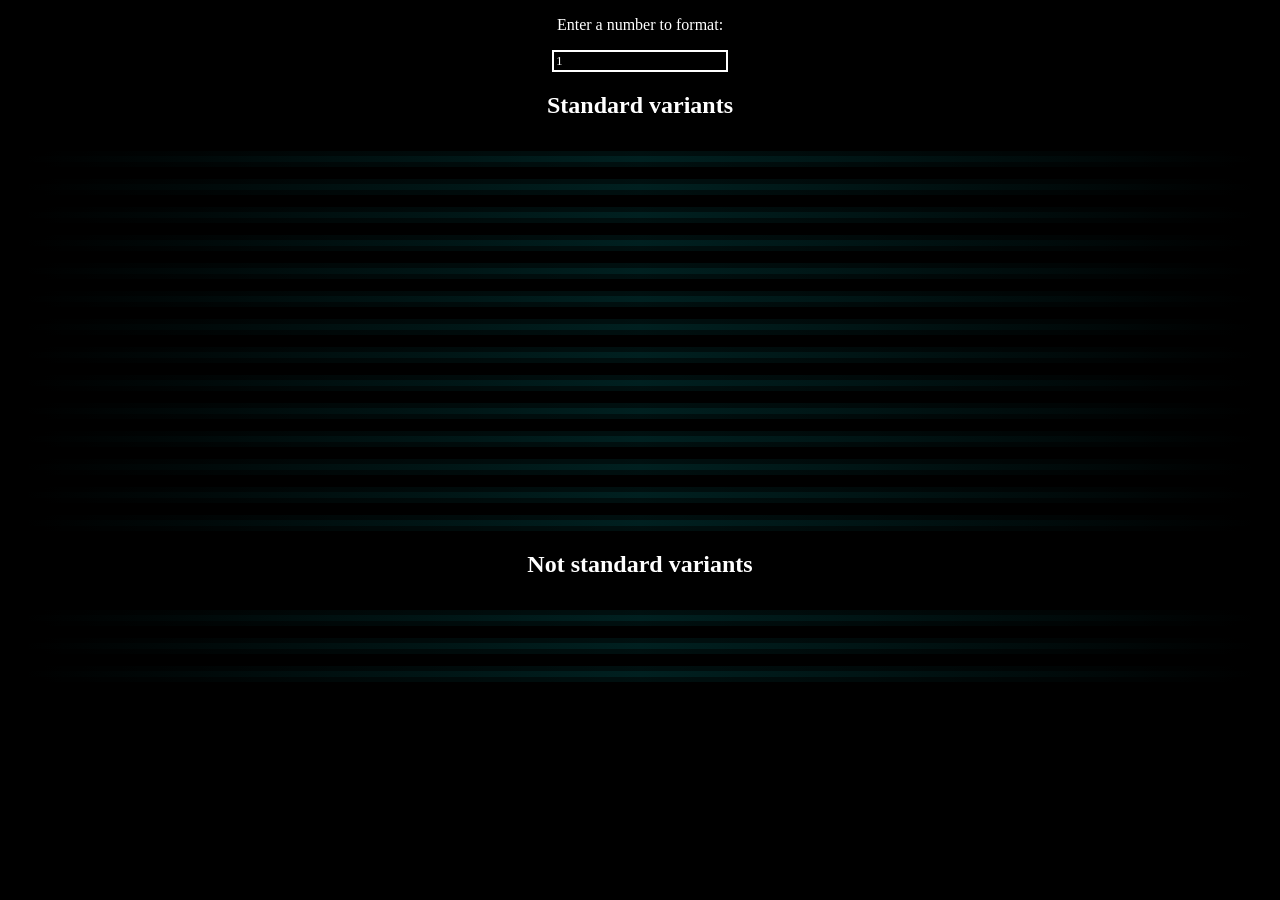
<file: index.html>
<!DOCTYPE html>
<html>
	<head>
		<meta charset="utf-8" />
		<title>Bad Notations Demo</title>
		<link rel="stylesheet" href="styles.css">
		<link rel="stylesheet" href="badNotationsImg/tile.css">
	</head>
	<body>
		<p>Enter a number to format:</p>
		<input type="text" id="num" value="1">
		<div id="resultscontainer">
			<h2>Standard variants</h2>
			<div class="notation" id="n1"><p id="results-grand-button-incremental"></p></div>
			<div class="notation" id="n2"><p id="results-old-setsumis-standard-notation"></p></div>
			<div class="notation" id="n3"><p id="results-diamonds-notation"></p></div>
			<div class="notation" id="n4"><p id="results-denutation"></p></div>
			<div class="notation" id="n5"><p id="results-points-progression"></p></div>
			<div class="notation" id="n6">
				<p id="results-true-179uc-notation"></p>
				<p id="results-vectors-standard"></p>
				<p id="results-new-vectors-standard"></p>
				<p id="results-merging-legends"></p>
				<p id="results-nullareas-bad-notation"></p>
				<p id="results-bzukis-confusion-grammar-i-is-not-are-standard"></p>
			</div>
			<div class="notation" id="n7"><p id="results-shit-standard"></p></div>
			<div class="notation" id="n8">
				<p id="results-shit-standard-2"></p>
				<p id="results-shit-standard-2-names"></p>
			</div>
			<div class="notation" id="n9"><p id="results-bluenekos-shit-standard"></p></div>
			<div class="notation" id="n10"><p id="results-one-character-shit-standard"></p></div>
			<div class="notation" id="n11"><p id="results-mid-notation"></p></div>
			<div class="notation" id="n12"><p id="results-infiroad"></p></div>
			<div class="notation" id="n13"><p id="results-vortex-dream-notation"></p></div>
			<div class="notation" id="n15">
				<p id="results-fbaus-standard-possibility-1"></p>
				<p id="results-fbaus-standard-possibility-2"></p>
				<p id="results-fbaus-standard-possibility-3"></p>
			</div>
			<h2>Not standard variants</h2>
			<div class="notation" id="n14">
				<p id="results-parentheses-magnitude"></p>
				<p id="results-parentheses-magnitudeb2"></p>
				<p id="results-parentheses-magnitudeb3"></p>
				<p id="results-parentheses-magnitudeb1k"></p>
			</div>
			<div class="notation" id="n17"><p id="results-tile-effects"></p></div>
			<div class="notation" id="n999"><p id="results-all"></p></div>
		</div>
		<div id="explainations">
			<div class="explaination" id="explaination-n1">
				<h2>Grand Button Incremental</h2>
				<p><a href="https://www.roblox.com/games/136990500670691/Grand-Button-Incremental">Grand Button Incremental</a> is basically just your typical button simulator game on Roblox, where you press buttons, open runes, ascend for Angels and a lot more.</p>
				<p>We're going to focus on the notation this game uses, as it is rather interesting. It starts off with your usual prefixes: k, M, B, T, q, Q, s, S, o and n, the ones place prefixes are U, D, t, q, Q, s, S, o and n. After a decillion though, the prefixes are designed to fit in 2 characters: the tens place prefixes are d, Vg, Tg, qg, Qg, sg, Sg, Og and Ng;
					their one-character equivalents are d, V, T, q, Q, s, S, O and N (these are used if the -illion number is not divisible by 10, like qS (74th illion)) and something that I call "special prefixes": they are d, V, T, qg, Qg, sg, Sg, O and N (these are only used if the -illion number is divisible by 10 and is above 100, like VCe (120) and qgtc (340)).
					The hundreds place prefixes are Cen, DuC, TrC, qGe, QGe, sCe, SCe, OGe and NGe, their two-character equivalents are Ce, Dc, tc, qG, QG, sc, Sc, OG and NG (used if the -illion number mod 100 is less than 10, 108 would be oCe) and their one-character equivalents are C, D, t, q, Q, s, S, O and N.</p>
				<p>The 1,000th -illion is given the prefix MilN... and it stops here. Unfortunately, this notation has ambiguities at -illion 106th and 600th (both sCe) and -illion 107th and 700th (both SCe).</p>
			</div>
			<div class="explaination" id="explaination-n2">
				<h2>Old setsumi's standard notation</h2>
				<p>Currently, this notation is not explained yet!</p>
			</div>
			<div class="explaination" id="explaination-n3">
				<h2>Diamond's notation</h2>
				<p>Currently, this notation is not explained yet!</p>
			</div>
			<div class="explaination" id="explaination-n4">
				<h2>Denutation</h2>
				<p>Denutation is basically Standard, but each -illion is 10x larger than the previous. The first few prefixes are: K (thousand), M (million), B (billion, 2), T (tres, 3), Q (quattuor, 4), P (pente, 5), H (hexi, 6), S (septem, 7), O (octo, 8) and N (novem); the ones place prefixes are O (one), B, T, Q, F, S, H, E (eight) and N; the tens place prefixes are derived from English number names: Te, Tw, Th, Fo, Fi, Si, Se, Et and Nt; and the hundreds place prefixes use mixed Latin and English prefixes: C (centum, 100), DC (ducenti, 200), TC (trecenti, 300), QC (quadrigenti, 400), FH (five hundred), SC (sescenti, 600), SH (seven hundred), EH (eight hundred), NH (nine hundred). The prefix order is hundreds - tens - ones.</p>
				<p>Unlike regular Standard variations, there are no prefixes for multiples of 1,000 -illions and are instead repersented by dashes (1,000 would be O-K, the K is used as 0) and can theortically go on forever, but Bad Notations choose to stop abbreviating after 10<sup>1.797 x 10<sup>308</sup></sup> to prevent strings from getting <i>too</i> long.</p>
			</div>
			<div class="explaination" id="explaination-n5">
				<h2>Points Progression</h2>
				<p>Currently, this notation is not explained yet!</p>
			</div>
			<div class="explaination" id="explaination-n6">
				<h2>Other less cursed Standard variants</h2>
				<p>Currently, this notation is not explained yet!</p>
			</div>
			<div class="explaination" id="explaination-n7">
				<h2>Shit standard</h2>
				<p>Currently, this notation is not explained yet!</p>
			</div>
			<div class="explaination" id="explaination-n8">
				<h2>Shit standard 2</h2>
				<p>Currently, this notation is not explained yet!</p>
			</div>
			<div class="explaination" id="explaination-n9">
				<h2>blue.neko's shit standard</h2>
				<p>Currently, this notation is not explained yet!</p>
			</div>
			<div class="explaination" id="explaination-n10">
				<h2>One character shit standard</h2>
				<p>Currently, this notation is not explained yet!</p>
			</div>
			<div class="explaination" id="explaination-n11">
				<h2>Mid notation</h2>
				<p>Currently, this notation is not explained yet!</p>
			</div>
			<div class="explaination" id="explaination-n12">
				<h2>Infiroad</h2>
				<p>Currently, this notation is not explained yet!</p>
			</div>
			<div class="explaination" id="explaination-n13">
				<h2>Vortex dream notation</h2>
				<p>Currently, this notation is not explained yet!</p>
			</div>
			<div class="explaination" id="explaination-n14">
				<h2>Parentheses Magnitude</h2>
				<p>Currently, this notation is not explained yet!</p>
			</div>
			<div class="explaination" id="explaination-n15">
				<h2>fBAU's standard</h2>
				<p>fBAU's standard is a weird variation of Standard, with the most notable part being the prefix is placed BEFORE the number. The prefixes start out like a typical Standard variant, but they're somewhat warped:
					the first few prefixes are k, Ml, Bl, Tl, qu, Qu, se, Se, Ot and No; the ones place prefixes are Ue, Do, Tc, qu, Qu, se, Se, Ot, and No; the tens place prefixes are Dc, Vt, Ti, qi, Qi, si, Si, Oi and Ni; and the hundreds place prefixes are Cn, Du, Tr, qr, Qr, sl, Sl, Ol and Nn.
					Unlike typical Standard variations, this variation has prefixes for every power of 10: the thousands place prefixes are Mil, Mic, Nan, Pic, Fem, Att, Zep, Yoc, Xon and Vec; the ten thousands place prefixes are Mec, Mei, Tri, Tet, Pen, Hex, Hep, Oct and Enn; the hundred thousands place prefixes are Hec, Doh, Tir, Tea, Pea, Hea, Hpa, Oca and Ena (note that Vec is only used for 10 thousand, 110 thousand, 210 thousand and so on);
					the millions place prefixes are Kil, Dki, Tki, Qak, Qik, Sxk, Spk, Oki and Nki; the ten millions place prefixes are Vee, Vve, Tve, Qav, Qiv, Sxv, Spv, Ove and Nve; the hundred millions place prefixes are Het, Dhe, The, Qah, Qih, Sxh, Sph, Ohe, Nhe; and the 1 billionth -illion is given the prefix Meg, which is where the system ends. The prefix order is billions; 1 - 10 - 100 millions; 1 - 10 - 100 thousands; 1 - 10 - 100.</p>
				<p>This notation has 3 possibilities that you can use: possibility 1 is the one mentioned above; possibility 2 rearranges the prefix order to 1 - 10 - 100; 1 - 10 - 100 thousands; 1 - 10 - 100 millions; billions. Possibiltiy 3 turns the thousands group prefixes into tier 2 illions, the millions group prefixes into tier 3 illions and the billions group prefixes into tier 4 illions.</p>
			</div>
			<div class="explaination" id="explaination-n17">
				<h2>Tile Effects</h2>
				<p>Currently, this notation is not explained yet!</p>
			</div>
			<div class="explaination" id="explaination-n999">
				<h2>ALL</h2>
				<p>This notation picks a random notation from a set of notations to use depending on the number.</p>
			</div>
			<button class="close" id="close">Close</button>
		</div>
		<script src="https://the179ucetile.github.io/game_scripts/break_eternity.min.js"></script>
		<script src="bad_notations.js"></script>
		<script src="demo.js"></script>
	</body>
</html>
</file>
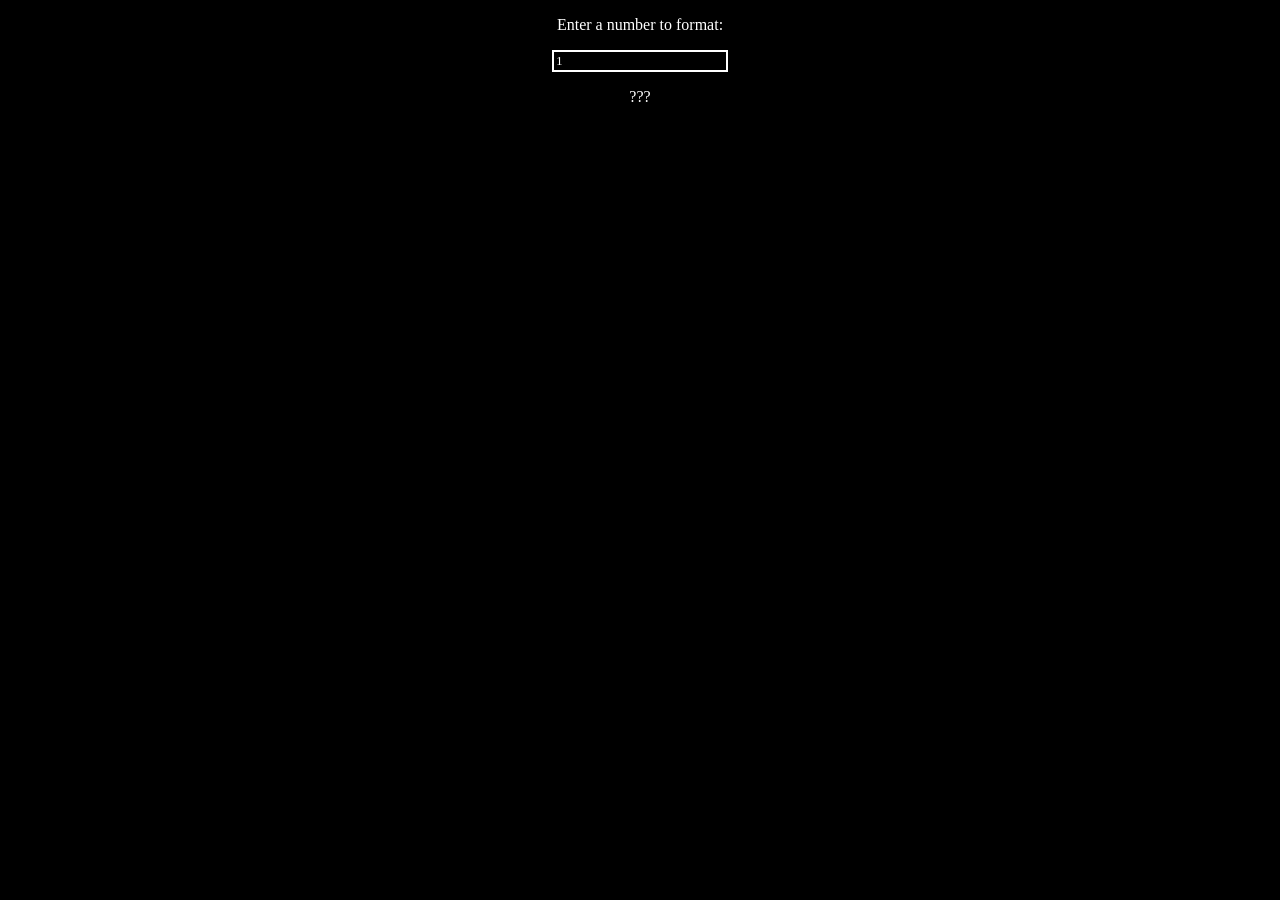
<file: demo.html>
<!DOCTYPE html>
<html>
  <head>
    <title>Bad Notations Demo</title>
    <link rel="stylesheet" href="styles.css">
  </head>
  <body>
    <p>Enter a number to format:</p>
    <input type="text" id="num" value="1">
    <p id="results">???</p>
    <script src="https://the179ucetile.github.io/game_scripts/break_eternity.min.js"></script>
    <script src="bad_notations.js"></script>
    <script src="demo.js"></script>
  </body>
</html>
</file>
<file: styles.css>
@font-face {
	font-family: unifont;
	src: url(https://the179ucetile.github.io/h/fonts/unifont-18.0.01.otf);
	unicode-range: U+0-FFFF;
}
@font-face {
	font-family: unifont;
	src: url(https://the179ucetile.github.io/h/fonts/unifont_upper-18.0.01.otf);
	unicode-range: U+10000-1D400, U+1D6A6, U+1D800-10FFFF; /* exclude mathematical alphanumeric symbols */
}
html {
	background-color: #000;
	color: #fff;
}
body {
	font-family: serif, unifont;
	text-align: center;
}
#resultscontainer {
	display: flex;
	flex-direction: column;
	align-items: center;
}
.notation {
	padding: 0 16px 0 16px;
	width: calc(100dvw - 80px);
	background-image: linear-gradient(to right, #00202000, #002020, #00202000);
	box-shadow: inset 0 0 0 5px #00000080;
	margin-top: 12px;
	transition: all 0.5s;
}
.notation:hover {
	transform: translateY(-4px);
}
#num {
	font-family: serif, unifont;
	position: sticky;
	z-index: 999;
	top: 10px;
	border: 2px solid #fff;
	background-color: #000;
	color: #fff;
}
#explainations {
	display: none;
	flex-direction: column;
	align-items: center;
	justify-content: center;
	position: fixed;
	top: 0;
	left: 0;
	width: 100dvw;
	height: 100dvh;
	background-color: #00000080;
}
.explaination {
	display: none;
	padding: 4px 16px 4px 16px;
	width: calc(100dvw - 80px);
	max-height: calc(100dvh - 120px);
	background-color: #002020;
	border: 2px solid #004040;
	overflow: auto;
}
#close {
	margin-top: 20px;
	padding: 4px 16px 4px 16px;
	background-color: #800000;
	border: 2px solid #ff0000;
	font-size: 2em;
	font-family: serif, unifont;
	color: #fff;
}
.active {
	display: block !important;
}
#explainations.active {
	display: flex !important;
}
</file>
<file: badNotationsImg/tile.css>
.badnotations-tile {
  display: inline-block;
  margin: 4px;
  width: 2em;
  height: 2em;
  background-image: url(tile.svg);
  background-size: contain;
  vertical-align: middle;
}
</file>
